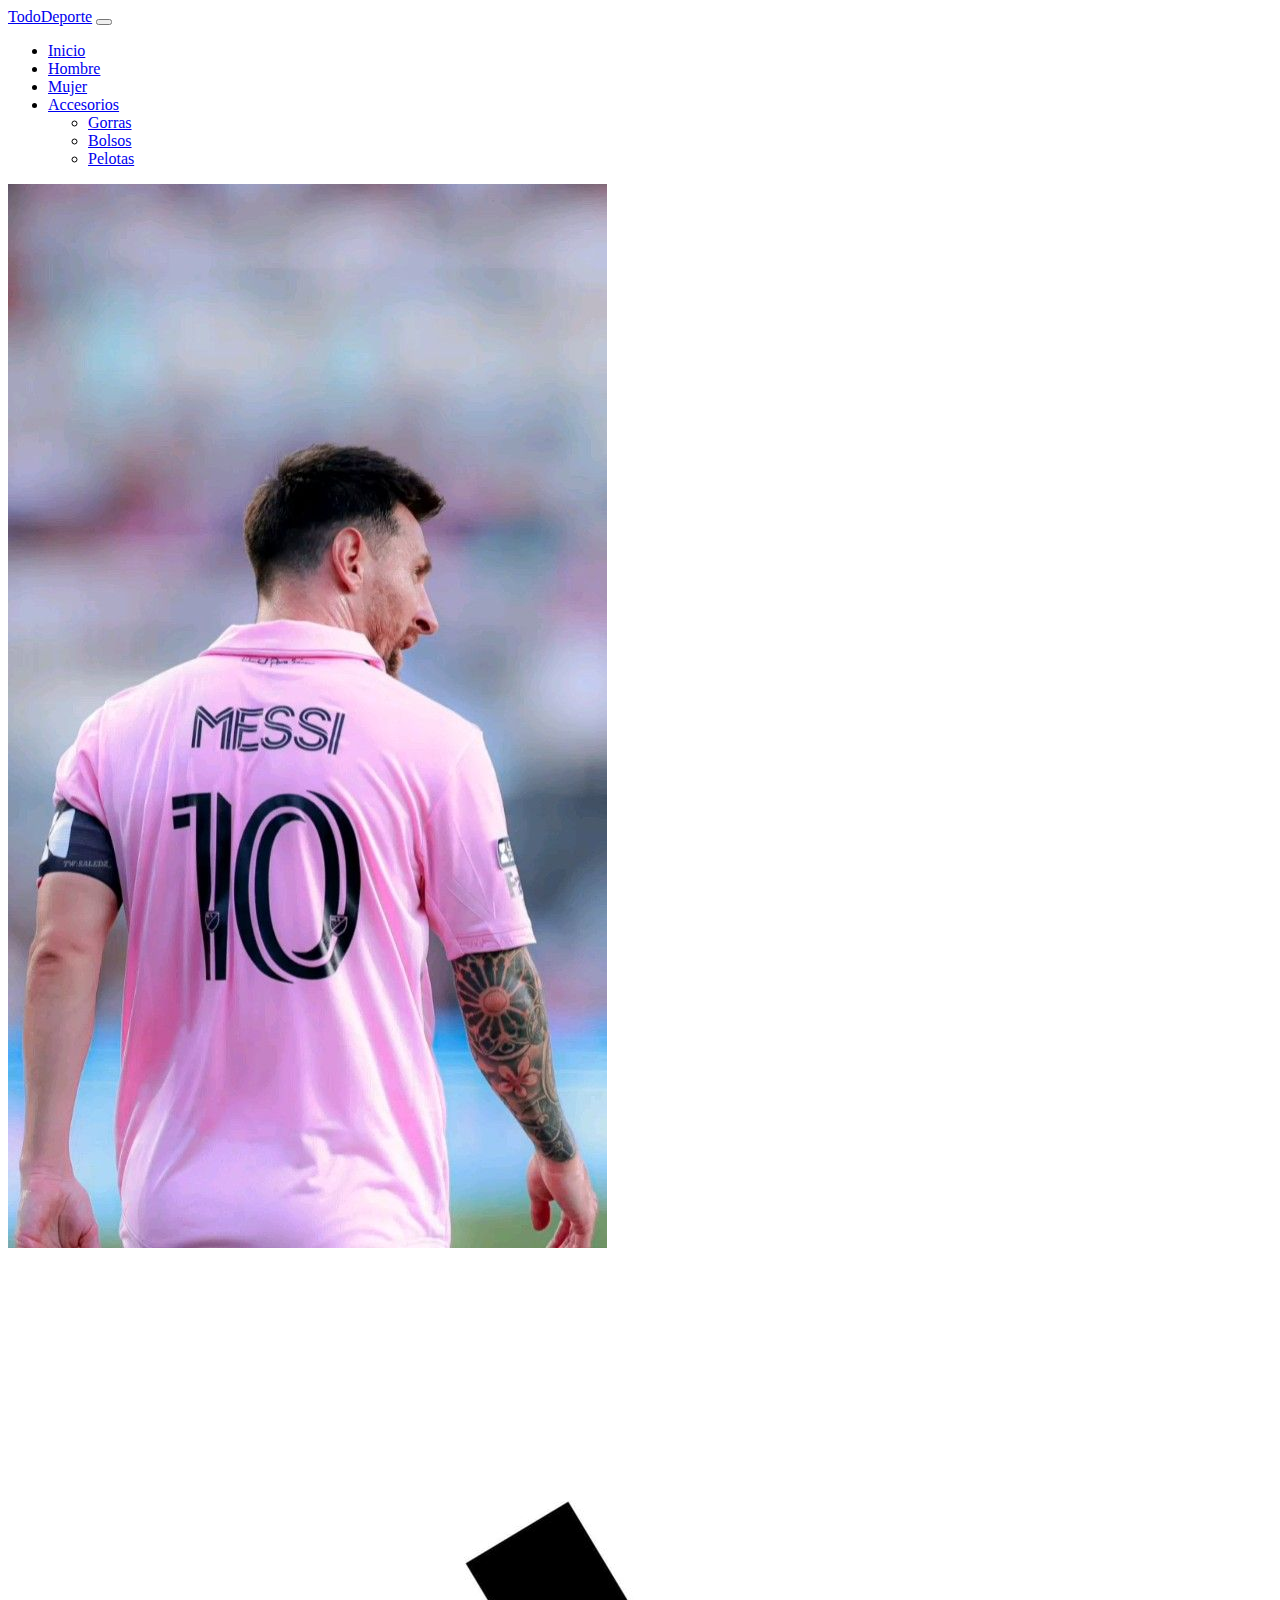
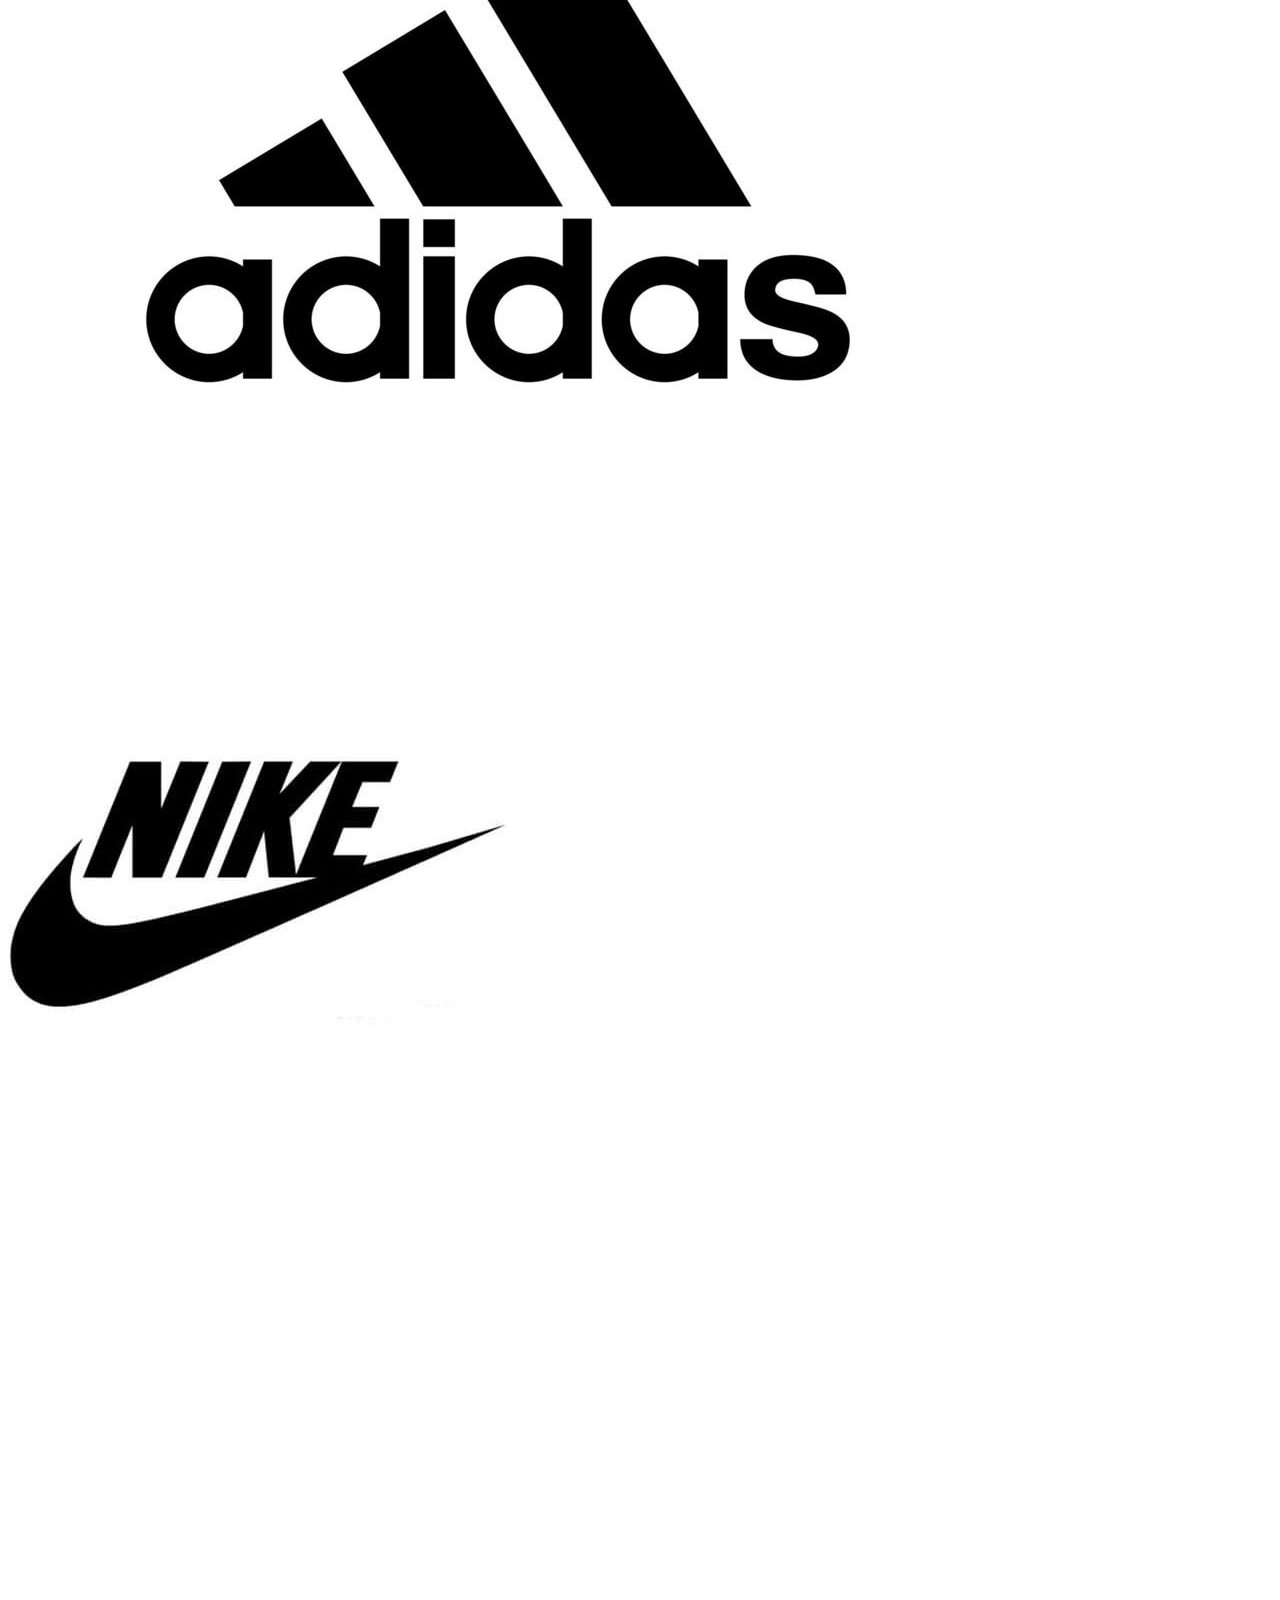
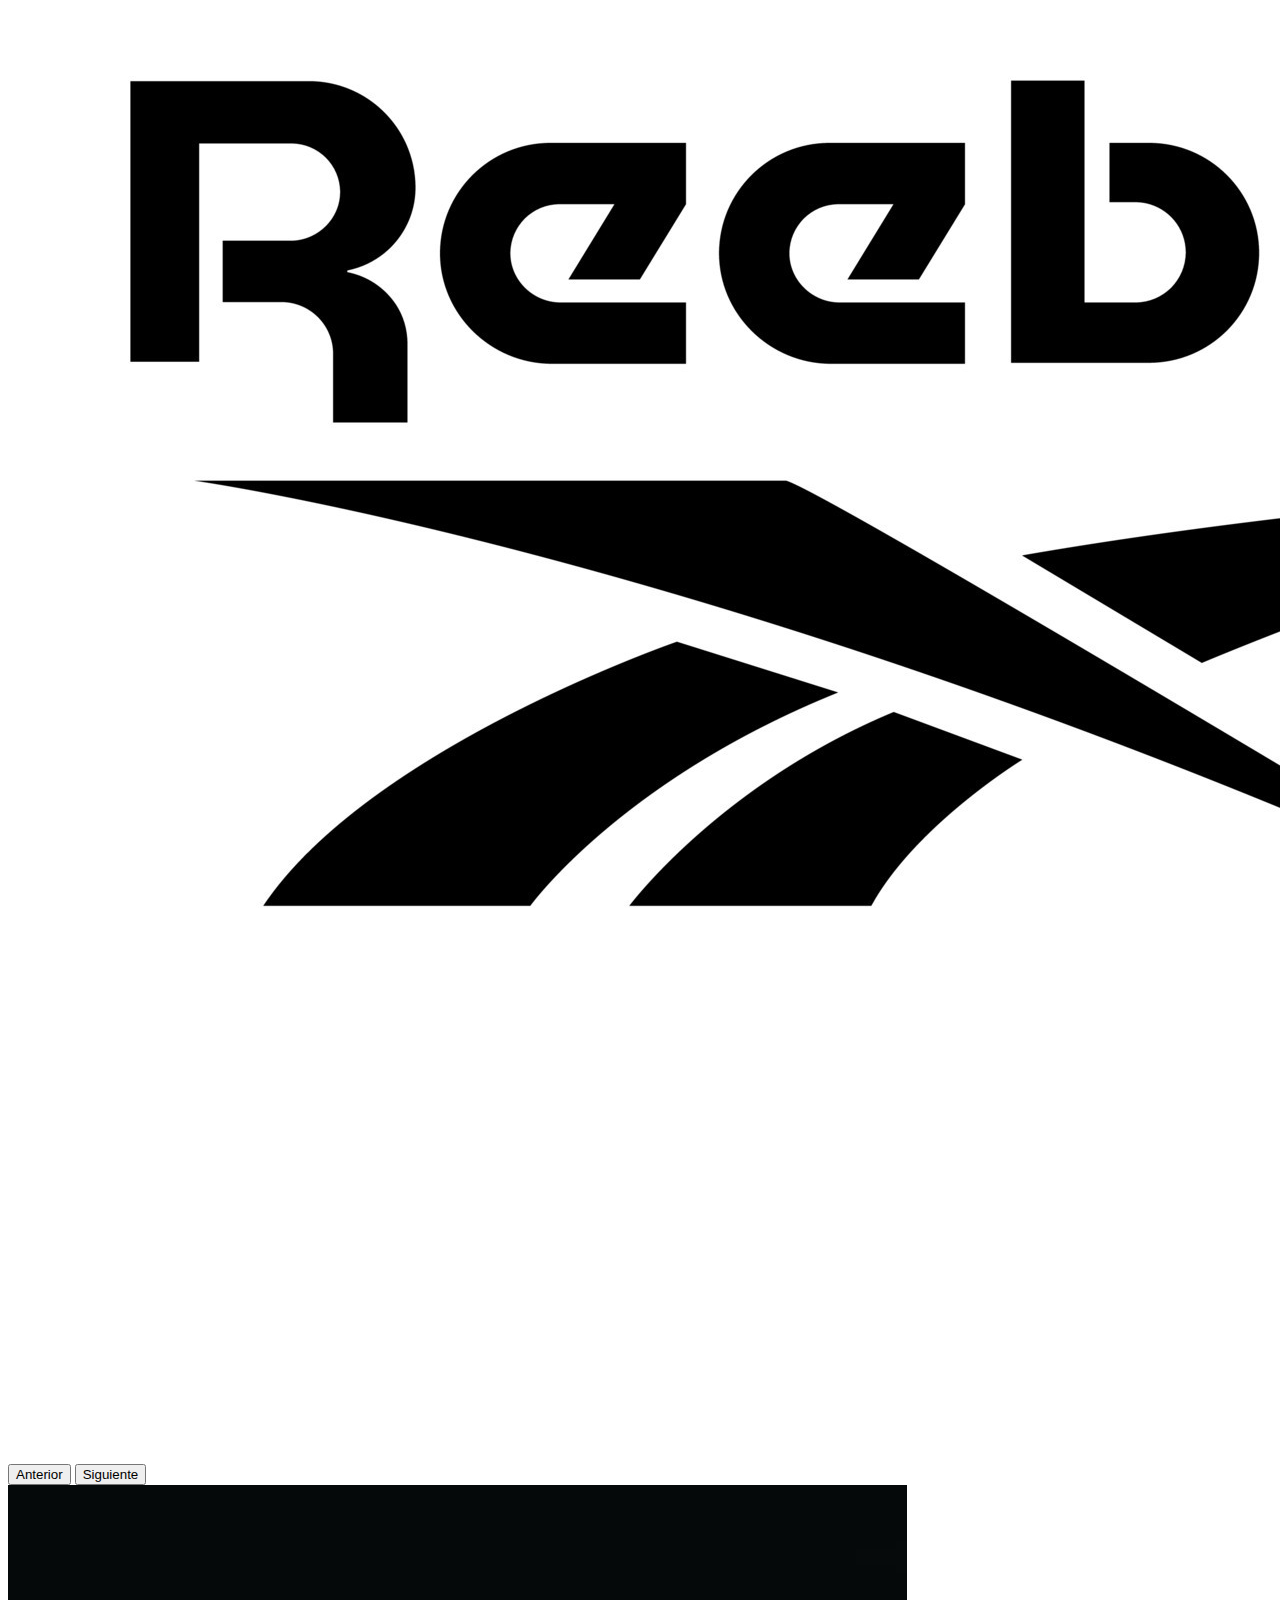
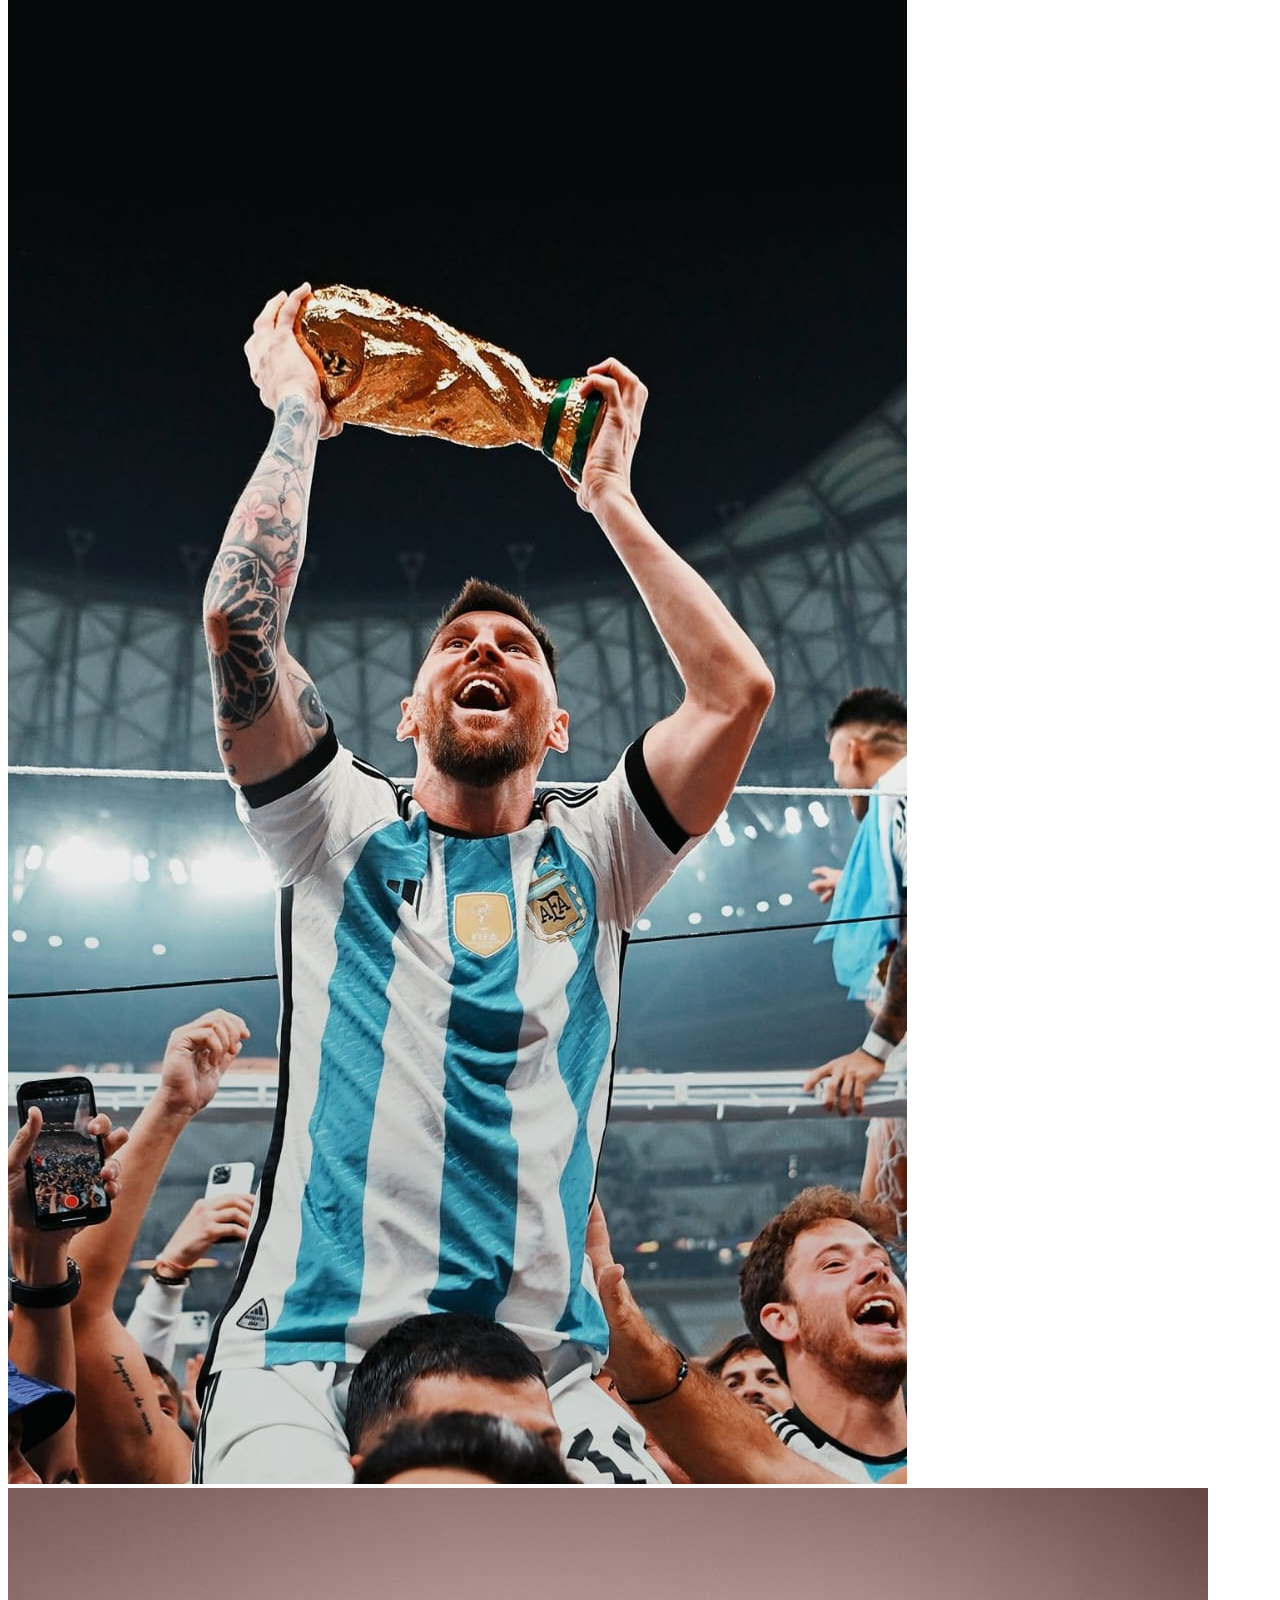
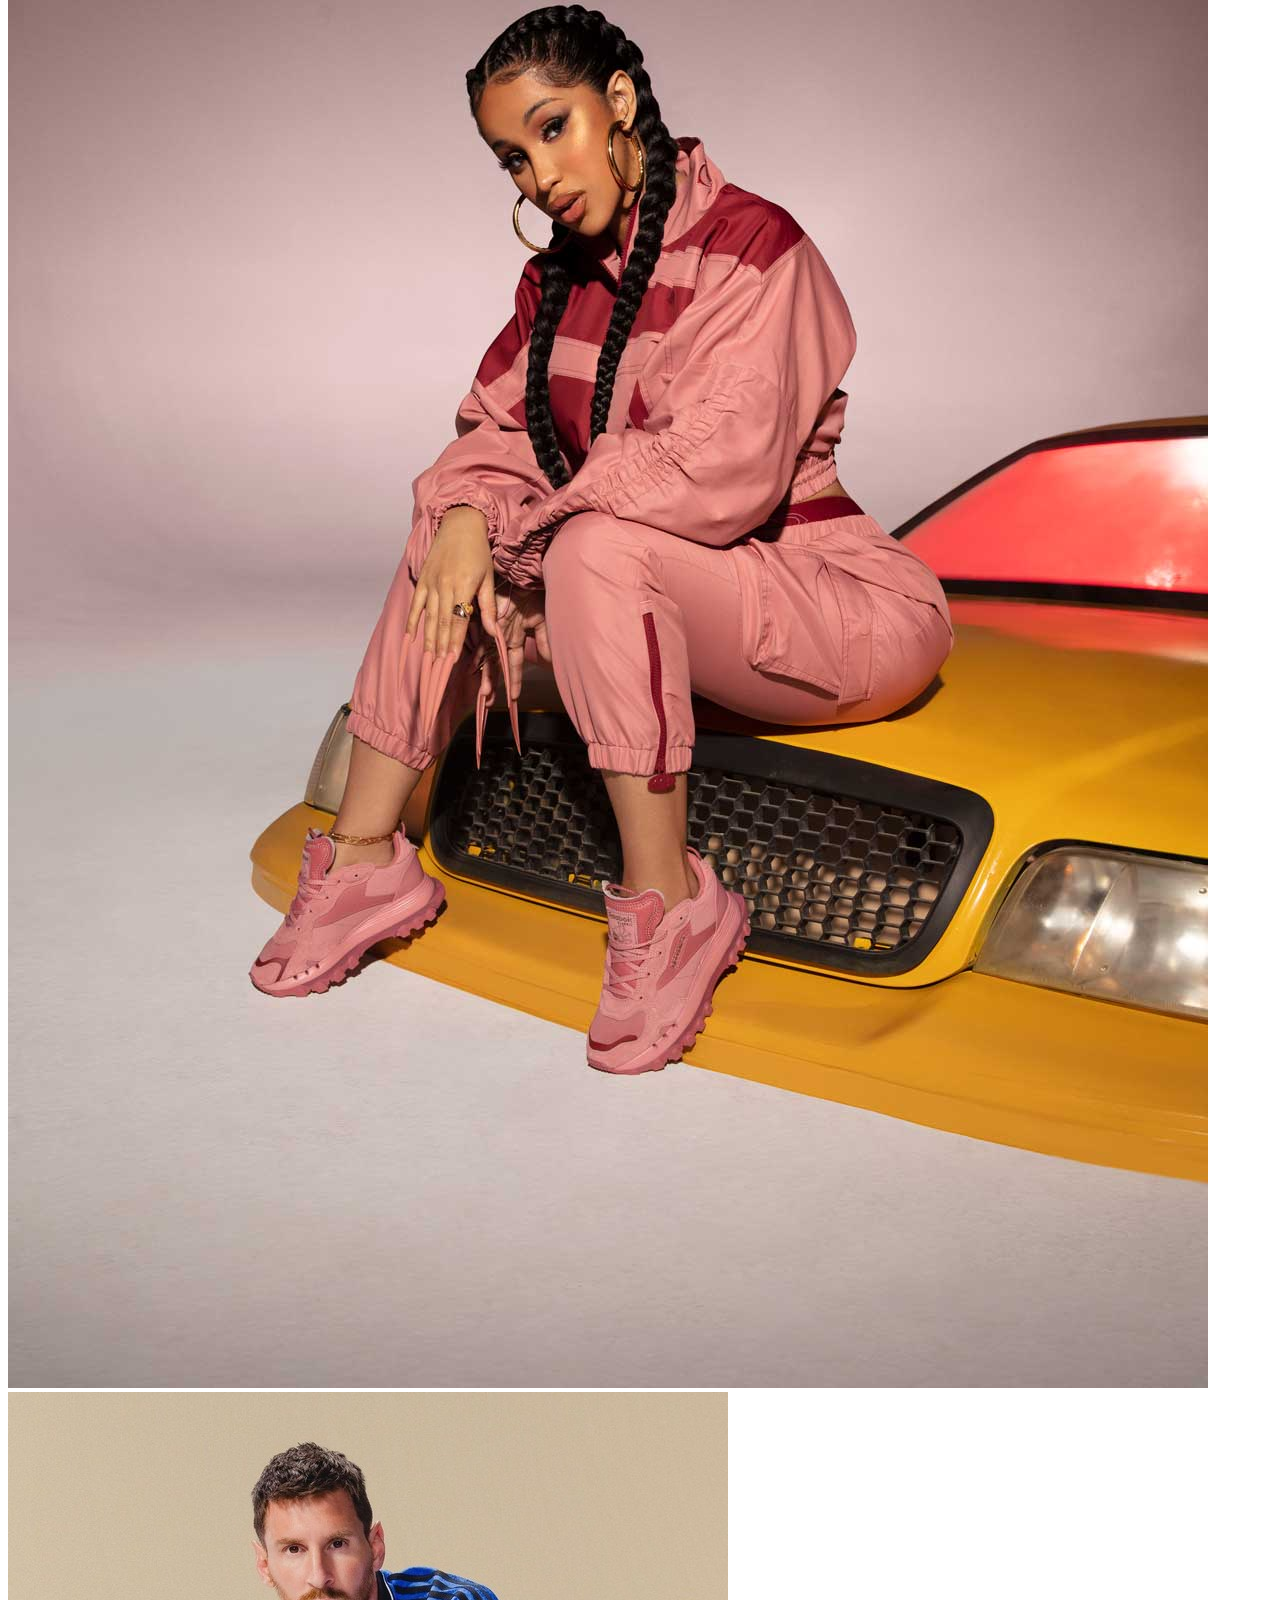
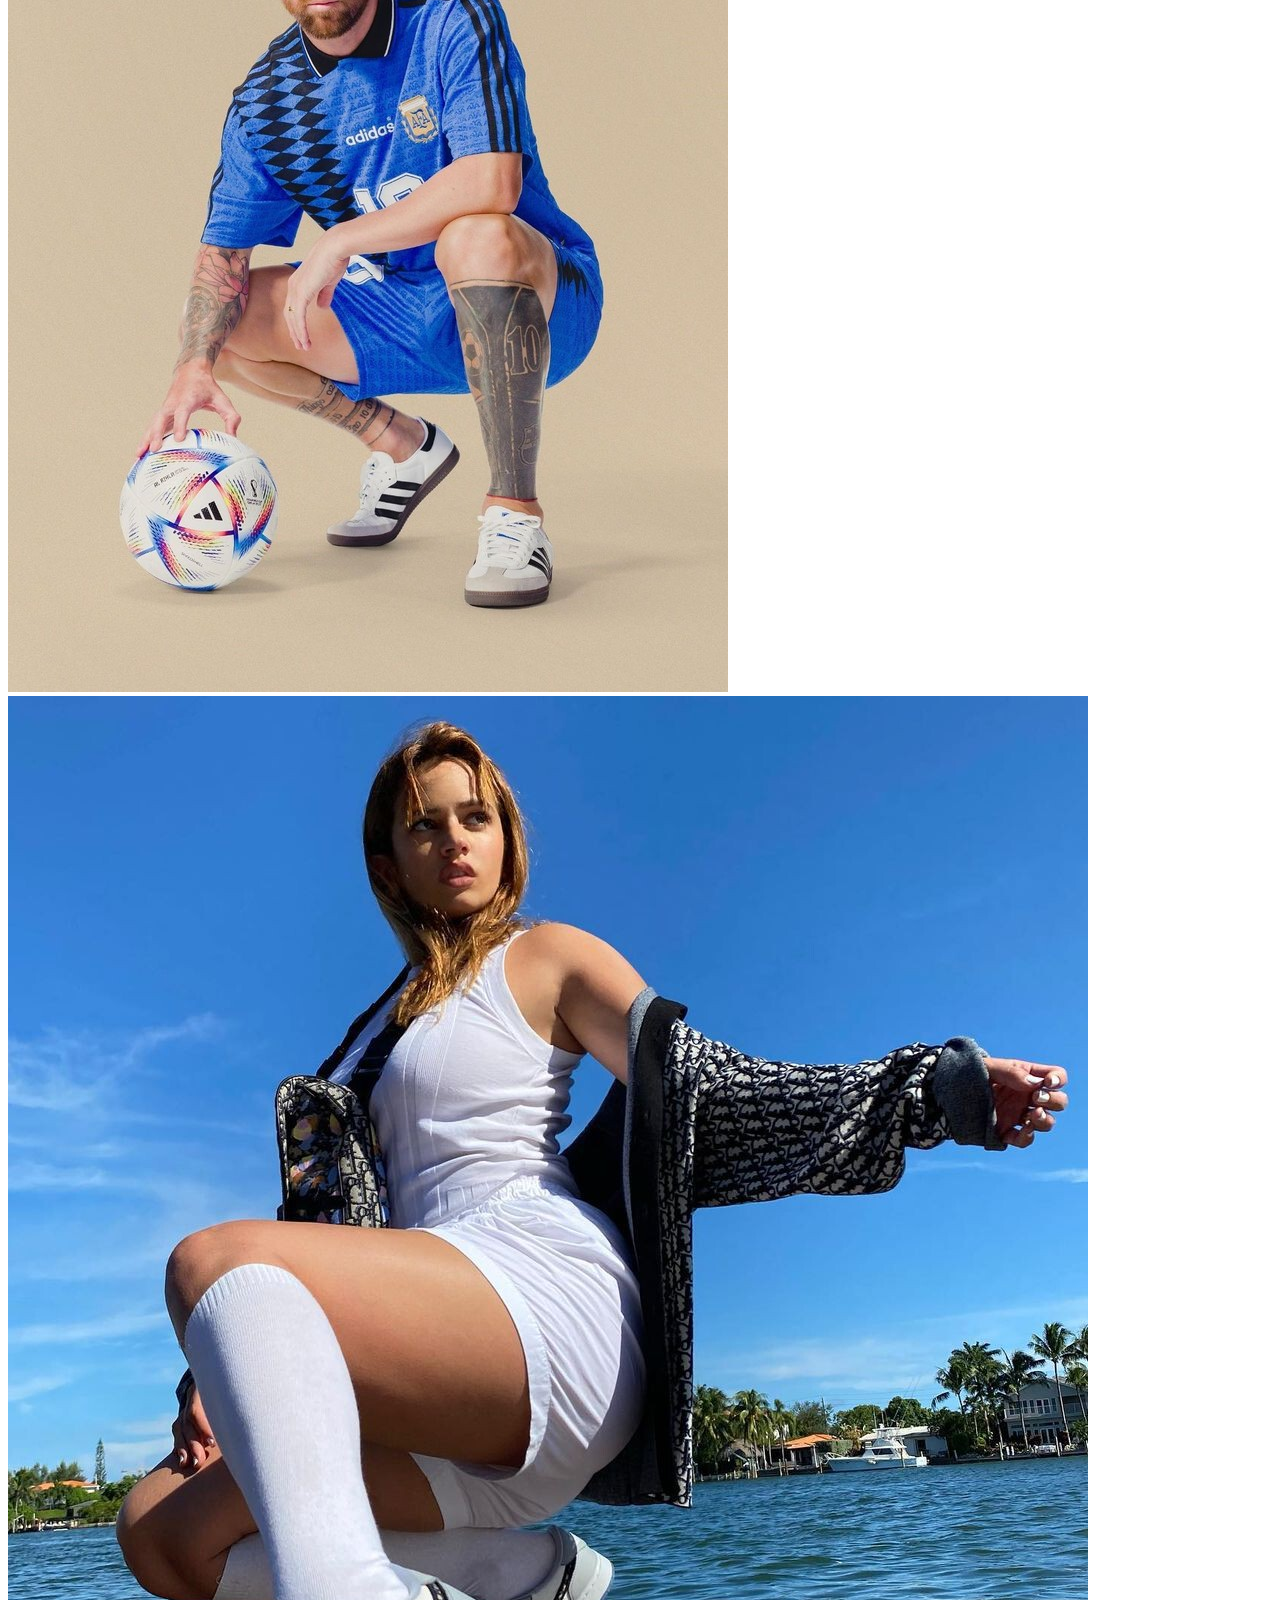
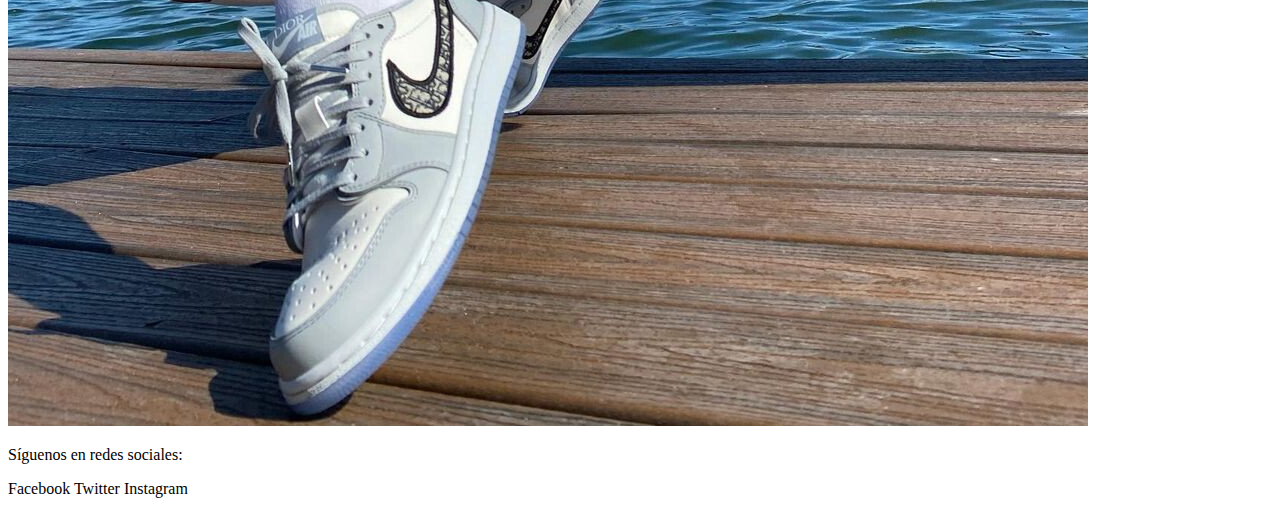
<file: index.html>
<!DOCTYPE html>
<html lang="en">
<head>
    <meta charset="UTF-8">
    <meta name="viewport" content="width=device-width, initial-scale=1.0">
    <title>Document</title>
    <link href="https://cdn.jsdelivr.net/npm/bootstrap@5.3.2/dist/css/bootstrap.min.css" rel="stylesheet" integrity="sha384-T3c6CoIi6uLrA9TneNEoa7RxnatzjcDSCmG1MXxSR1GAsXEV/Dwwykc2MPK8M2HN" crossorigin="anonymous">
<link rel="stylesheet" href="./css/style.css">
  </head>
<body>
  <nav class="navbar navbar-expand-lg bg-body-tertiary">
    <div class="container-fluid">
      <a class="navbar-brand" href="#">TodoDeporte</a>
      <button class="navbar-toggler" type="button" data-bs-toggle="collapse" data-bs-target="#navbarNavDropdown" aria-controls="navbarNavDropdown" aria-expanded="false" aria-label="Toggle navigation">
        <span class="navbar-toggler-icon"></span>
      </button>
      <div class="collapse navbar-collapse d-flex justify-content-around" id="navbarNavDropdown">
        <ul class="navbar-nav">
          <li class="nav-item">
            <a class="nav-link active" aria-current="page" href="#">Inicio</a>
          </li>
          <li class="nav-item">
            <a class="nav-link" href="./pages/Hombres.html">Hombre</a>
          </li>
          <li class="nav-item">
            <a class="nav-link" href="./pages/Mujeres.html">Mujer</a>
          </li>
          <li class="nav-item dropdown">
            <a class="nav-link dropdown-toggle" href="#" role="button" data-bs-toggle="dropdown" aria-expanded="false">
              Accesorios
            </a>
            <ul class="dropdown-menu">
              <li><a class="dropdown-item" href="./pages/gorras.html">Gorras</a></li>
              <li><a class="dropdown-item" href="./pages/bolsos.html">Bolsos</a></li>
              <li><a class="dropdown-item" href="./pages/Pelotas.html">Pelotas</a></li>
            </ul>
          </li>
        </ul>
      </div>
    </div>
  </nav>
    <!-- Main -->
    <div class="d-flex">
    <img src="./img/messihd.jpg" class="w-25 m-2 d-flex" alt="">
<div id="custom-carousel" class="carousel slide  w-25 m-auto br-dark" data-bs-ride="carousel">
  <div class="carousel-inner">
      <div class="carousel-item active">
          <img src="./img/adiddaslogo.jpg" class="d-block w-75 m-auto" alt="Imagen 1">
      </div>
      <div class="carousel-item">
          <img src="./img/nikelogo.jpg" class="d-block w-75 m-auto" alt="Imagen 2">
      </div>
      <div class="carousel-item">
          <img src="./img/reeboklogo.jpg" class="d-block w-75 m-auto" alt="Imagen 3">
      </div>
  </div>
  <button class="carousel-control-prev text-dark" type="button" data-bs-target="#custom-carousel" data-bs-slide="prev">
      <span class="carousel-control-prev-icon" aria-hidden="true"></span>
      <span class="visually-hidden">Anterior</span>
  </button>
  <button class="carousel-control-next text-dark" type="button" data-bs-target="#custom-carousel" data-bs-slide="next">
      <span class="carousel-control-next-icon" aria-hidden="true"></span>
      <span class="visually-hidden">Siguiente</span>
  </button>
</div>
<img src="./img/qatar.jpg" class="w-25 d-flex m-2" alt="">
</div>
<style>
  

  /* Estilo para las flechas */
  .carousel-control-prev-icon, .carousel-control-next-icon {
      filter: invert(1); /* Invertir el color de la flecha */
  }
   /* Estilo para las flechas y las líneas indicadoras */
   .carousel-control-prev-icon, .carousel-control-next-icon, .carousel-indicators li {
            filter: invert(1); /* Invertir el color */
        }
</style>

<div class="container text-center  d-flex justify-content-center">
  <div class="row">
    <div class="col">
      <img src="./img/cardibrebook.jpg " alt="" class="w-50 border border-dark">
    </div>
    <div class="col">
      <img src="./img/messiadiddas.jpg" alt="" class="w-50 border border-dark">
    </div>
    <div class="col">
      <img src="./img/modelonike.jpg" alt="" class="w-50 border border-dark">
    </div>
  </div>
</div>
    
    </main>
    <!-- footer -->
    <footer class="bg-dark text-light text-center py-3 mt-3">
      <div class="container">
        <div class="row">
          <div class="col">
            <p>Síguenos en redes sociales:</p>
            <!-- Enlaces a redes sociales -->
            Facebook <a href="#" class="text-light me-3"><i class="bi bi-facebook"></i></a>
           Twitter <a href="#" class="text-light me-3"><i class="bi bi-twitter"></i></a>
           Instagram  <a href="#" class="text-light me-3"><i class="bi bi-instagram"></i></a>
            <a href="#" class="text-light"><i class="bi bi-linkedin"></i></a>
          </div>
        </div>
      </div>
    </footer>

    <script src="https://cdn.jsdelivr.net/npm/bootstrap@5.3.2/dist/js/bootstrap.bundle.min.js" integrity="sha384-C6RzsynM9kWDrMNeT87bh95OGNyZPhcTNXj1NW7RuBCsyN/o0jlpcV8Qyq46cDfL" crossorigin="anonymous"></script>
</body>
</html>
</file>
<file: css/style.css>
.parent {
    display: grid;
    grid-template-columns: repeat(5, 1fr);
    grid-template-rows: repeat(5, 1fr);
    grid-column-gap: 0px;
    grid-row-gap: 0px;
    }
    
    .div1 { grid-area: 1 / 1 / 2 / 2; }
    .div2 { grid-area: 2 / 1 / 3 / 2; }
    .div3 { grid-area: 2 / 2 / 3 / 3; }
    .div4 { grid-area: 2 / 3 / 3 / 4; }
    .div5 { grid-area: 3 / 1 / 4 / 2; }
    .div6 { grid-area: 3 / 2 / 4 / 3; }
    .div7 { grid-area: 3 / 3 / 4 / 4; }
    .div8 { grid-area: 4 / 1 / 5 / 2; }
    .div9 { grid-area: 4 / 2 / 5 / 3; }
    .div10 { grid-area: 4 / 3 / 5 / 4; }

    .contenedorDeProductos {
        width: 70%;
        margin: auto;
        gap: 10px;
    }
    .contaider {
        width: 100%;
    }
    .productos:hover {
        width: 32%;
        border:solid 1px;
        border-radius: 10px;
        margin: 3px;
        box-shadow: 0 0 10px rgba(0, 0, 0, 1);
      

      }
      .producto {
        display: flex;
        flex-direction: column;
        align-items: center;
      }
</file>
